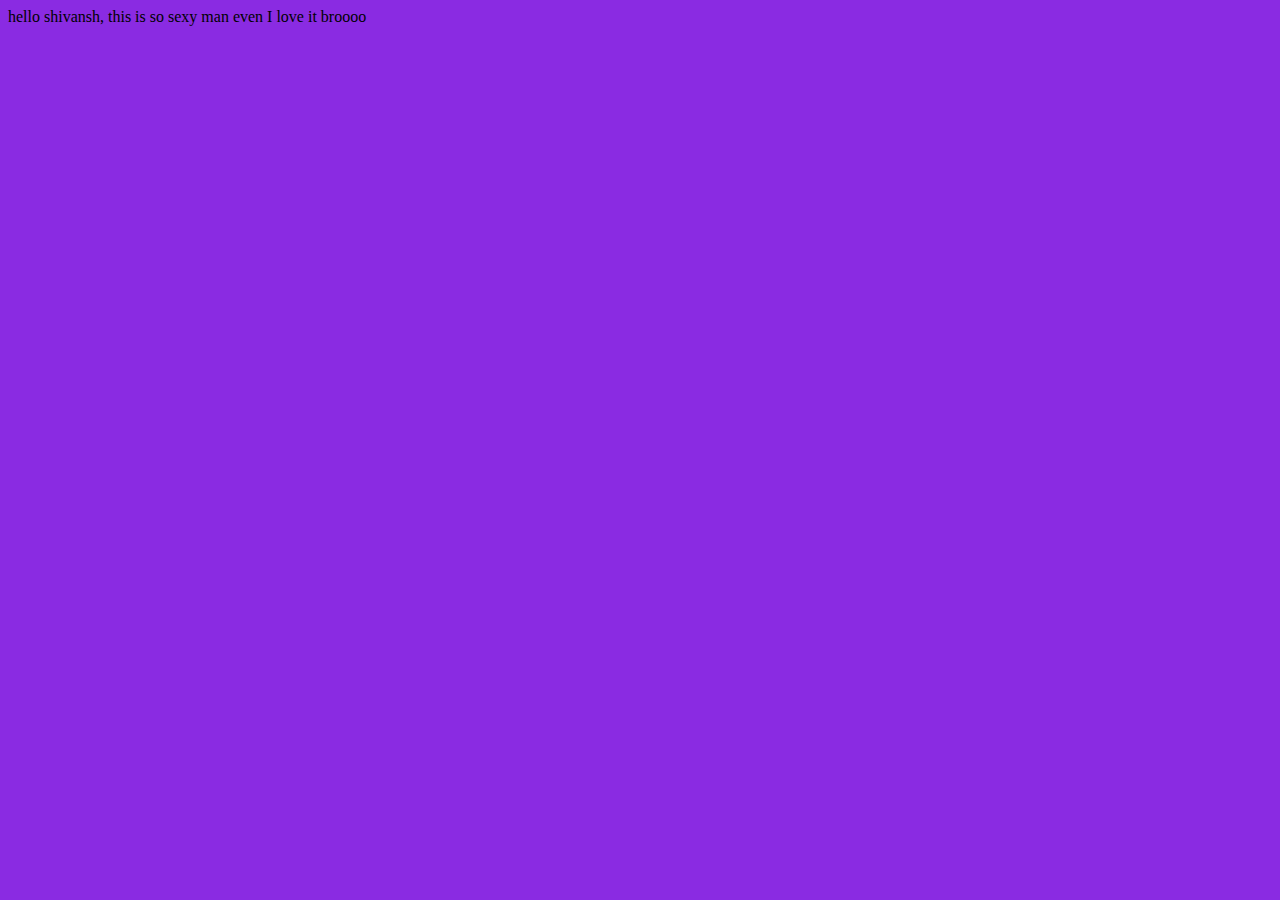
<file: video 02/index.html>
<!DOCTYPE html>
<html lang="en">
<head>
    <meta charset="UTF-8">
    <meta name="viewport" content="width=device-width, initial-scale=1.0">
    <link rel="stylesheet" href="styles.css">
    <title>video 2</title>
</head>
<body>
    hello shivansh, this is so sexy man even I love it broooo
    
    <script src="script.js"></script>
</body>
</html>
</file>
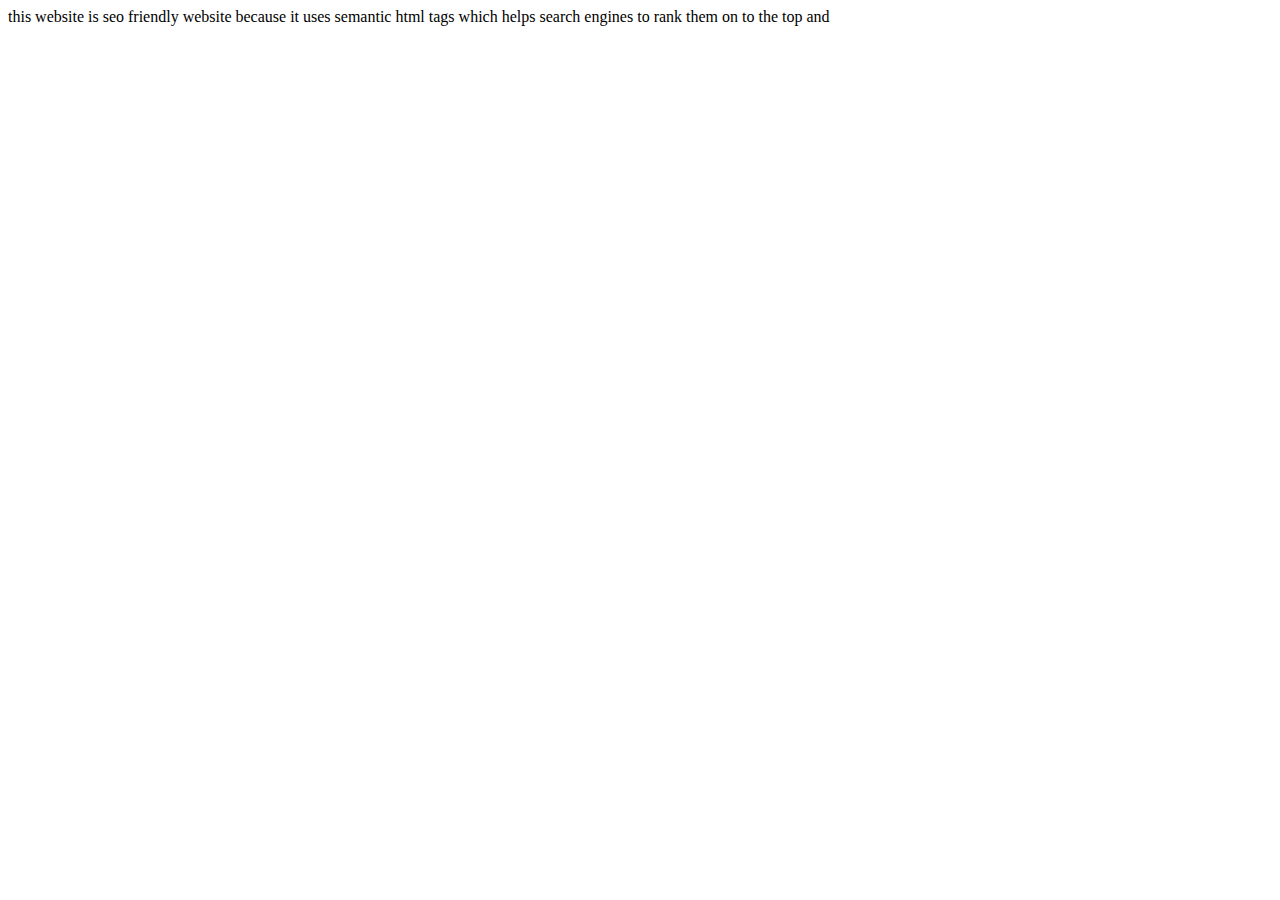
<file: Video 06/index.html>
<!DOCTYPE html>
<html lang="en">
<head>
    <meta charset="UTF-8">
    <meta name="viewport" content="width=device-width, initial-scale=1.0">
    <title>Document</title>
</head>
<body>
    this website is seo friendly website because it uses semantic html tags which helps search engines to rank them on to the top and 
</body>
</html>
</file>
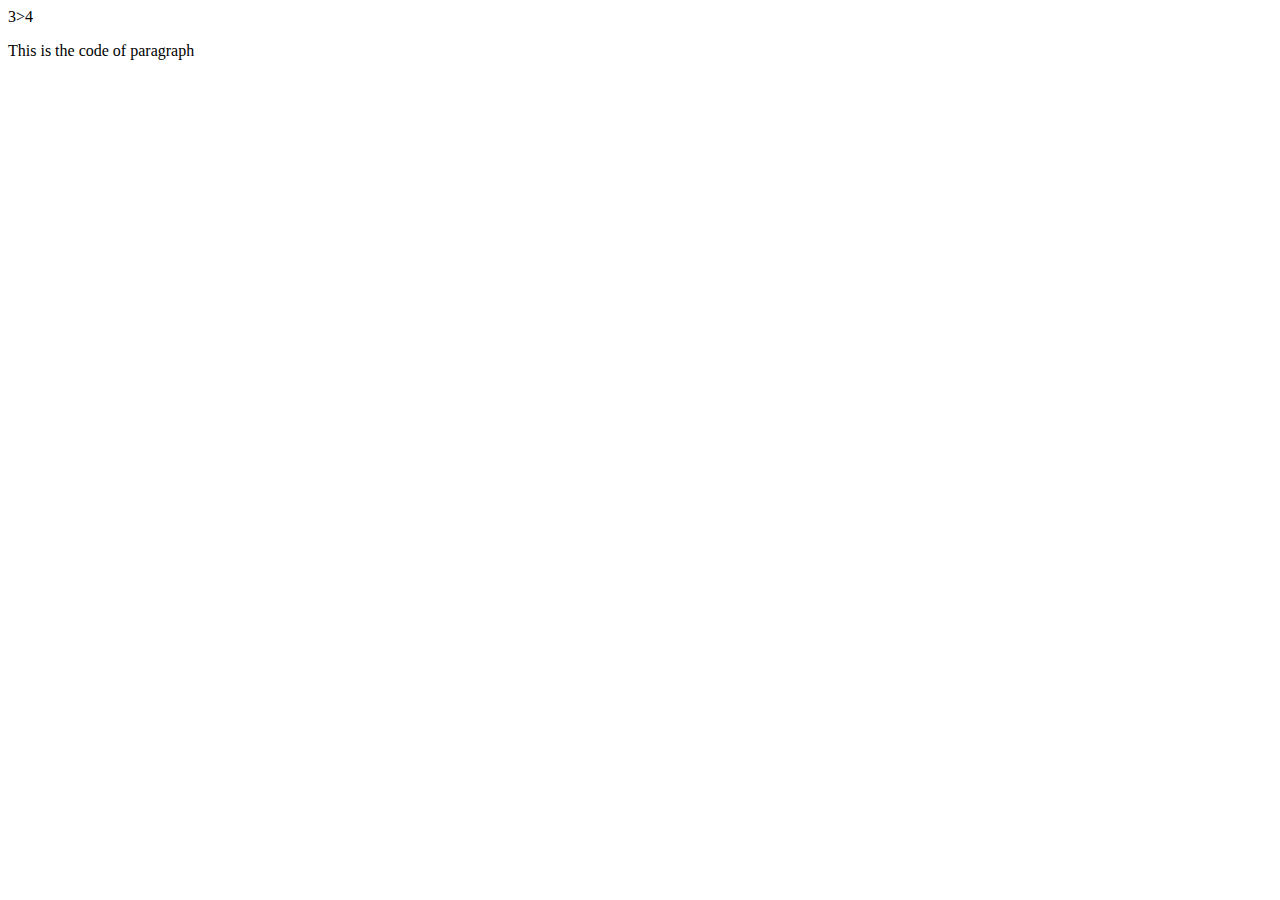
<file: Video 13/index.html>
<!DOCTYPE html>
<html lang="en">
<head>
    <meta charset="UTF-8">
    <meta name="viewport" content="width=device-width, initial-scale=1.0">
    <title>HTML Entities</title>
</head>
<body>
    3>4
    <p>This is the code of paragraph</p>
    <p></p>
</body>
</html>
</file>
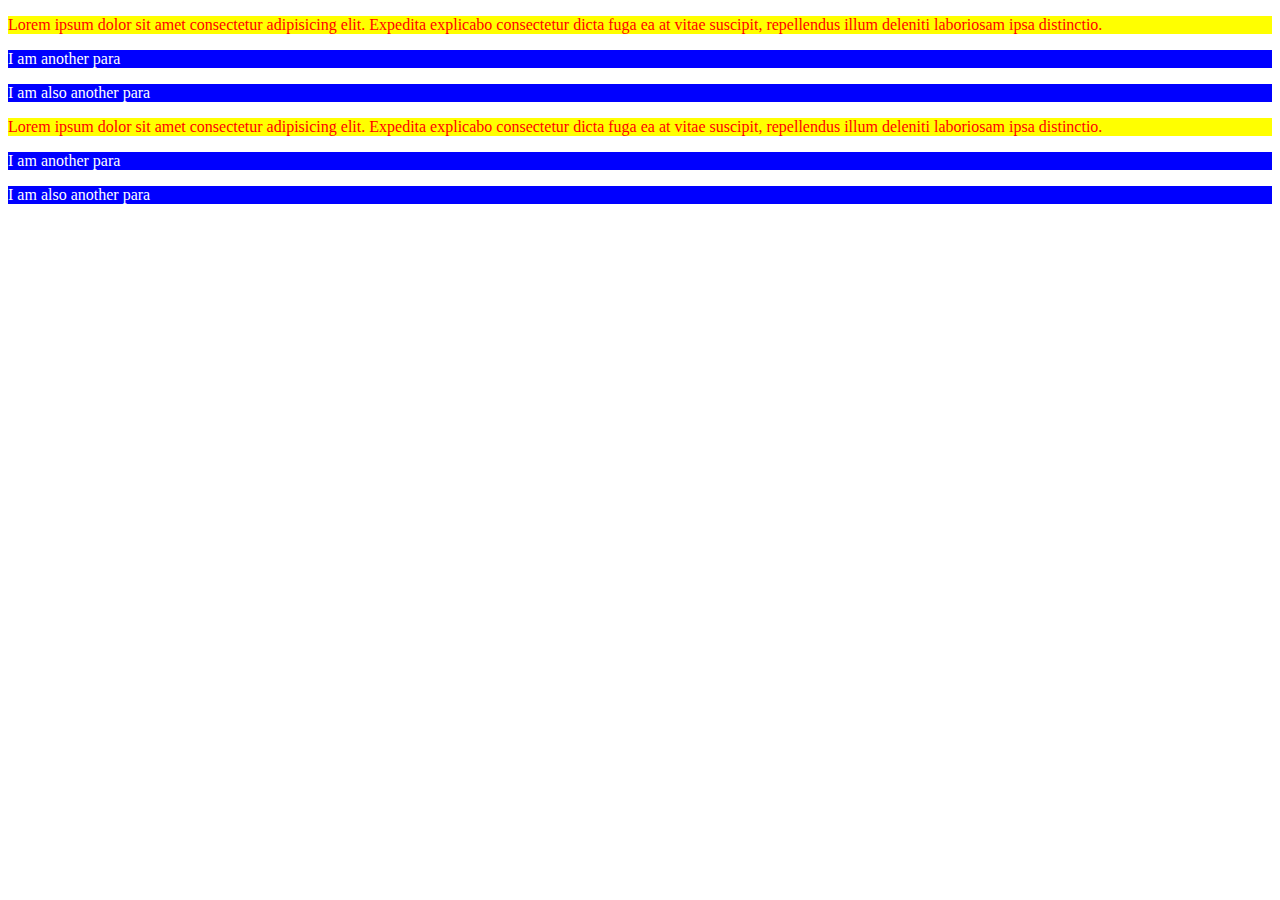
<file: Video 27 - Exercise 2/index.html>
<!DOCTYPE html>
<html lang="en">
<head>
    <meta charset="UTF-8">
    <meta name="viewport" content="width=device-width, initial-scale=1.0">
    <title>Document</title>
    <link rel="stylesheet" href="style.css">
</head>
<body>
    <!-- Write html and css code to style a paragraph inside a div which contains 5 other paragraphs. The first paragraph must have background color yellow and text color red. The other paragraphs must have background color blue and text color white. The HMTL is written below for your reference. Do not change this html -->
    <div>
        <p>Lorem ipsum dolor sit amet consectetur adipisicing elit. Expedita explicabo consectetur dicta fuga ea at vitae suscipit, repellendus illum deleniti laboriosam ipsa distinctio.</p>
        <p>I am another para</p>
        <p>I am also another para</p>
    </div>
    <div>
        <p>Lorem ipsum dolor sit amet consectetur adipisicing elit. Expedita explicabo consectetur dicta fuga ea at vitae suscipit, repellendus illum deleniti laboriosam ipsa distinctio.</p>
        <p>I am another para</p>
        <p>I am also another para</p>
    </div>
</body>
</html>
</file>
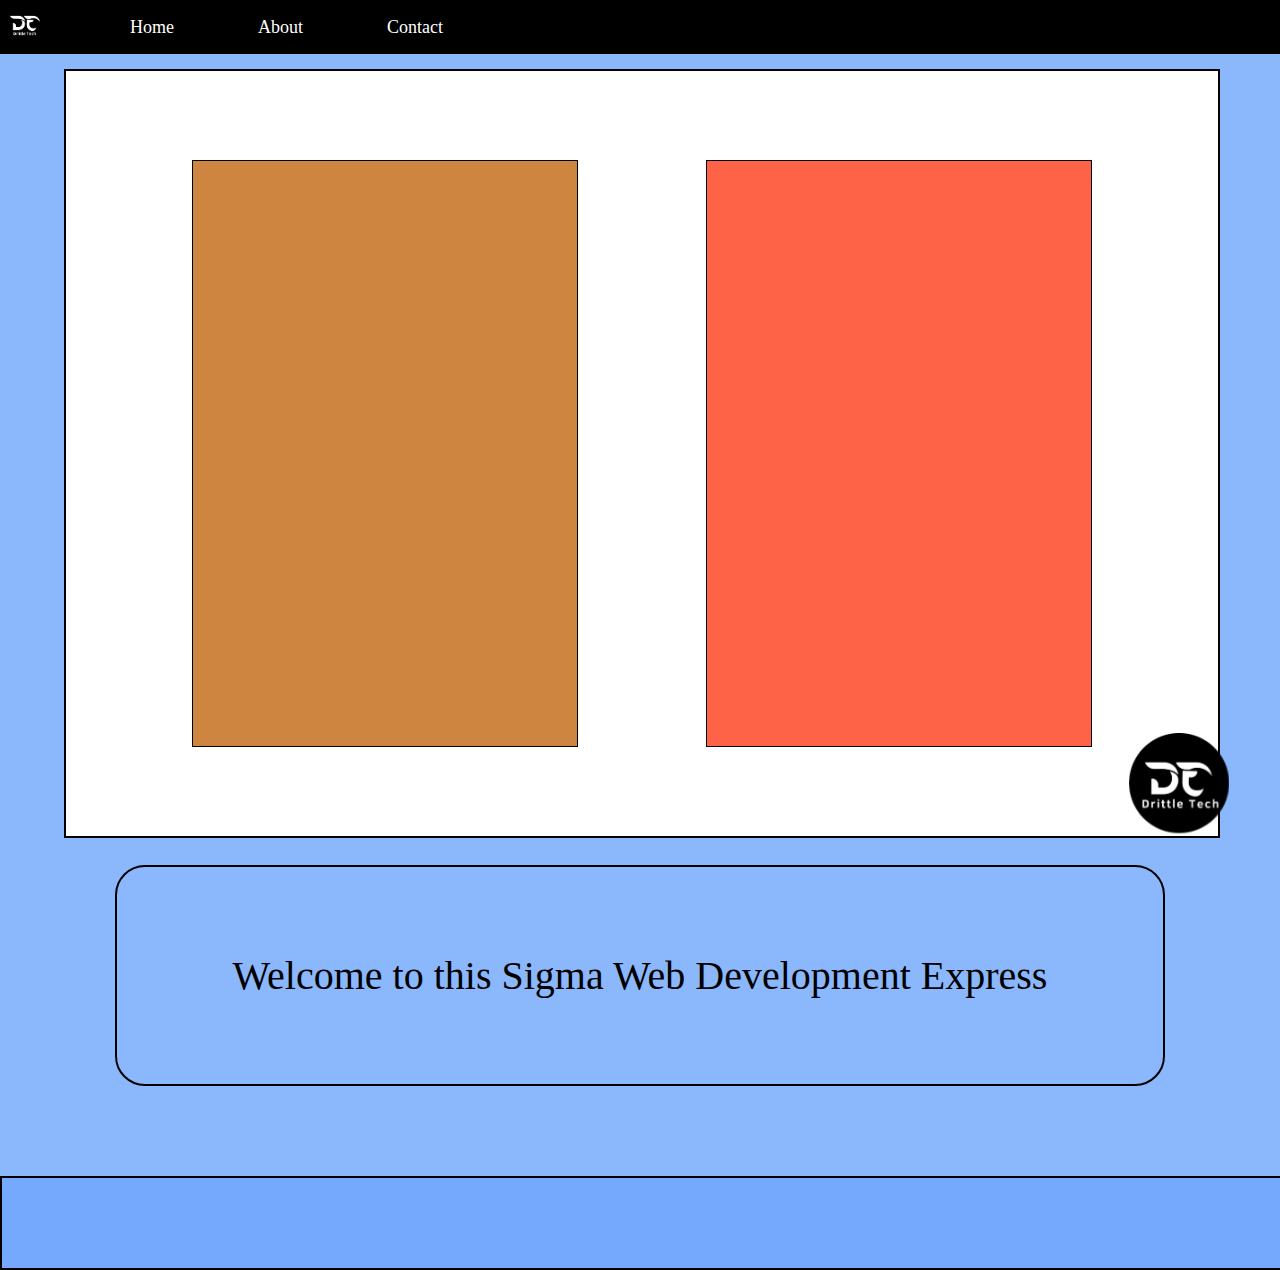
<file: Video 37 - Exercise 5/index.html>
<!DOCTYPE html>
<html lang="en">
<head>
    <meta charset="UTF-8">
    <meta name="viewport" content="width=device-width, initial-scale=1.0">
    <title>Exercise 5 - Multicolor Navbar</title>

    <style>
        
         :root{
            --primary-color: black;
            --text-color: white;
            --secondary-color: #6ea5fccc;
        }

        /* :root{
            --primary-color: white;
            --text-color: black;
            --secondary-color: #6ea5fccc;
        } */
        
        body{
            margin: 0;
            padding: 0;
            background-color: var(--secondary-color);
            box-sizing: border-box;
        }

        .navbar{
            background-color: var(--primary-color);
            align-items: center;
            justify-content: flex-start;
            display: flex;  
        }

        ul li{
            display: inline;
            list-style: none;
            padding: 40px;
            font-size: large;
            font-weight: 200;
        }      

        ul li a{
            text-decoration: none;
            color: var(--text-color);
        }

        .container{
            width: 90vw;
            height: 85vh;
            border: 2px solid var(--primary-color);
            margin: 15px 5vw 0px 5vw; 
            background-color: var(--text-color);
            position: relative;
            display: flex;
            align-items: flex-start;
            justify-content: center;
        }
        .box1{
            border: 1px solid black;
            width: 30vw;
            height: 65vh;
            margin: auto 5vw auto 5vw;
            background-color: peru;
        }

        .box2{
            border: 1px solid black;
            width: 30vw;
            height: 65vh;
            position:relative;
            margin: auto 5vw auto 5vw;
            background-color: tomato;
        }
        .container-text{
            border: 2px solid var(--primary-color);
            border-radius: 30px;
            margin: 3vh 9vw 10vh 9vw;
            padding: 45px;
            text-align: center;
            font-size: 40px;
        }
        .container-text ::selection {
            background-color: var(--primary-color);
            color: var(--text-color);
        }
        .floating-logo{
            position: fixed;
            right: 4vw;
            bottom: 7vh;
        }
        .footer{
            border: 2px solid var(--primary-color);
            background-color: var(--secondary-color);
            width: 100vw;
            height: 10vh;

        }

    </style>
</head>
<body>
    <header>
        <nav class="navbar">
            <div class="logo">
                <a href="#"> 
                <img src="Drittle Tech logo.png" width="50px" alt="company logo drittle tech">
            </a> 
            </div>
        <ul>
        <li><a href="#">Home</a></li>
        <li><a href="#">About</a></li>
        <li><a href="#">Contact</a></li>
        </ul>
        </nav>
    </header>

    <main>
        <div class="container">
            <div class="box1"></div>
            <div class="box2"></div>
        </div>
        <div class="floating-logo">
                <img src="drittle tech logo circle.png" alt="Company Logo" width="100px">

        </div>
        <div class="container-text">
            <p>Welcome to this Sigma Web Development Express </p>
        </div>
    </main>

    <footer>
        <div class="footer"></div>
    </footer>
</body>
</html>
</file>
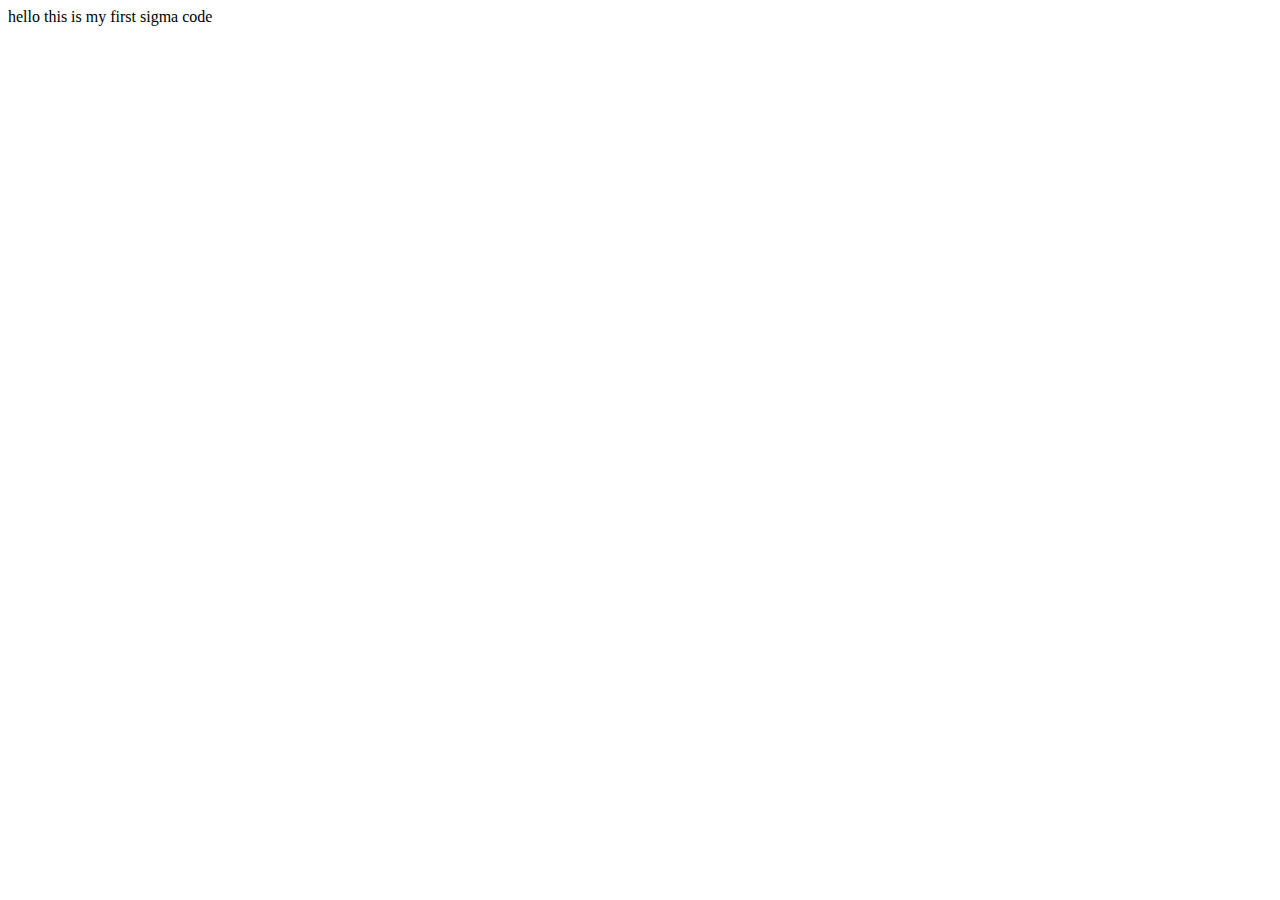
<file: Video 01/one.html>
hello this is my first sigma code
<!DOCTYPE html>
<html lang="en">
<head>
    <meta charset="UTF-8">
    <meta name="viewport" content="width=device-width, initial-scale=1.0">
    <title>Document</title>
</head>
<body>
    
</body>
</html>
</file>
<file: video 02/styles.css>
body{
    background-color: blueviolet;
}
</file>
<file: Video 27 - Exercise 2/style.css>
/* div > p:nth-child(1)
{ */
    div > p:first-child{
    background-color: yellow;
    color: red;
}

p{
    background-color: blue;
    color: white;
}
</file>
